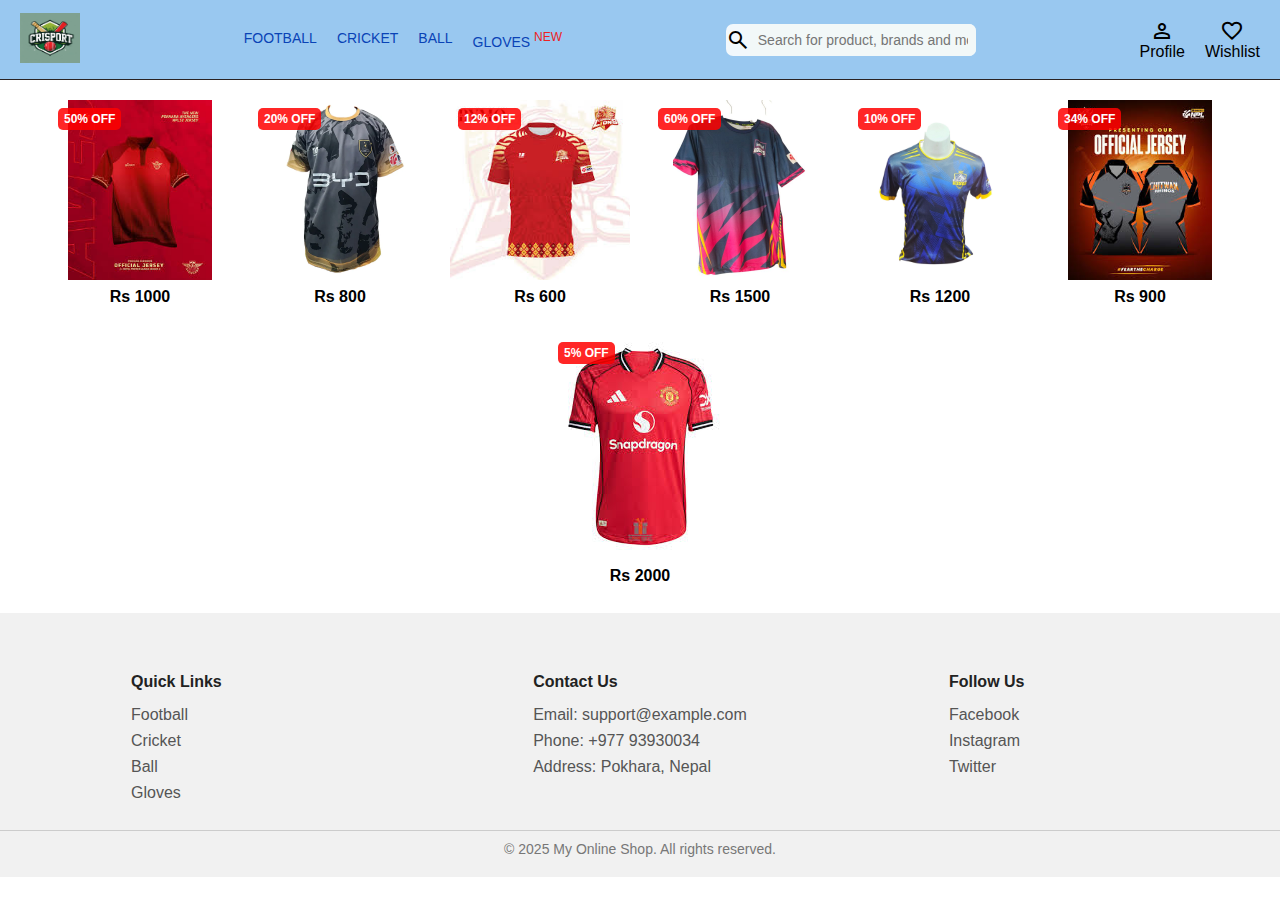
<file: index.html>
<!DOCTYPE html>
<html lang="en">
    
    <title>Portfolio</title>
   <link rel="stylesheet" href="CSS/1project.css">
    <link rel="stylesheet" href="https://fonts.googleapis.com/css2?family=Material+Symbols+Outlined" />
</head>
<body>

<header>
    <!-- Logo -->
    <div class="logo_container">
        <a href="#"><img class="nplbanner" src="image/crii.png" alt="NPL Banner"></a>
    </div>

    <!-- Navigation -->
    <nav class="nav_bar">
        <a href="#">Football</a>
        <a href="#">Cricket</a>
        <a href="#">Ball</a>
        <a href="#">Gloves <sup>new</sup></a>
    </nav>

    <!-- Search -->
    <div class="search_bar">
        <span class="material-symbols-outlined search-icon">search</span>
        <input class="search_input" placeholder="Search for product, brands and more">
        
    </div>

    <!-- Action -->
    <div class="action_bar">
        <div class="action_container">
            <span class="material-symbols-outlined">person</span>
            <span class="action_name">Profile</span>
        </div>
        <div class="action_container">
            <span class="material-symbols-outlined">favorite</span>
            <span class="action_name">Wishlist</span>
        </div>
    </div>
</header>

<main>
    <!-- Sale Items -->
     
    <div class="category_items">
    <!-- Pokhara Jersey -->
    <a href="#" class="sale_item_container">
        <img class="sale_item" src="image/pokhara.jpg" alt="Pokhara Jersey">
        <span class="sale_offer">50% OFF</span>
        <div class="sale_price">Rs 1000</div>
    </a>

    <!-- Kathmandu Jersey -->
    <a href="#" class="sale_item_container">
        <img class="sale_item" src="image/ktm.webp" alt="Kathmandu Jersey">
        <span class="sale_offer">20% OFF</span>
        <div class="sale_price">Rs 800</div>
    </a>

    <!-- Lumbini Jersey -->
    <a href="#" class="sale_item_container">
        <img class="sale_item" src="image/lumbini.jpg" alt="Lumbini Jersey">
        <span class="sale_offer">12% OFF</span>
        <div class="sale_price">Rs 600</div>
    </a>

    <!-- Janakpur Jersey -->
    <a href="#" class="sale_item_container">
        <img class="sale_item" src="image/janakpur.jpg" alt="Janakpur Jersey">
        <span class="sale_offer">60% OFF</span>
        <div class="sale_price">Rs 1500</div>
    </a>

    <!-- Biratnagar Jersey -->
    <a href="#" class="sale_item_container">
        <img class="sale_item" src="image/biratnagar.jpg" alt="Biratnagar Jersey">
        <span class="sale_offer">10% OFF</span>
        <div class="sale_price">Rs 1200</div>
    </a>

    <!-- Chitwan Jersey -->
    <a href="#" class="sale_item_container">
        <img class="sale_item" src="image/chitwan.jpg" alt="Chitwan Jersey">
        <span class="sale_offer">34% OFF</span>
        <div class="sale_price">Rs 900</div>
    </a>

    <!-- Manchester United Jersey -->
    <a href="#" class="sale_item_container">
        <img class="sale_item_middle" src="image/manutd.jpg" alt="Manchester United Jersey">
        <span class="sale_offer">5% OFF</span>
        <div class="sale_price">Rs 2000</div>
    </a>
</div>


</main>

<footer>
    <footer>
    <div class="footer_container">
        <!-- Column 1: Quick Links -->
        <div class="footer_column">
            <h3>Quick Links</h3>
            <a href="#">Football</a>
            <a href="#">Cricket</a>
            <a href="#">Ball</a>
            <a href="#">Gloves</a>
        </div>

        <!-- Column 2: Contact Info -->
        <div class="footer_column">
            <h3>Contact Us</h3>
            <p>Email: support@example.com</p>
            <p>Phone: +977 93930034</p>
            <p>Address: Pokhara, Nepal</p>
        </div>

        <!-- Column 3: Social Media -->
        <div class="footer_column">
            <h3>Follow Us</h3>
            <a href="#">Facebook</a>
            <a href="#">Instagram</a>
            <a href="#">Twitter</a>
        </div>
    </div>

    <div class="footer_bottom">
        &copy; 2025 My Online Shop. All rights reserved.
    </div>
</footer>

</footer>

</body>
</html>
</file>
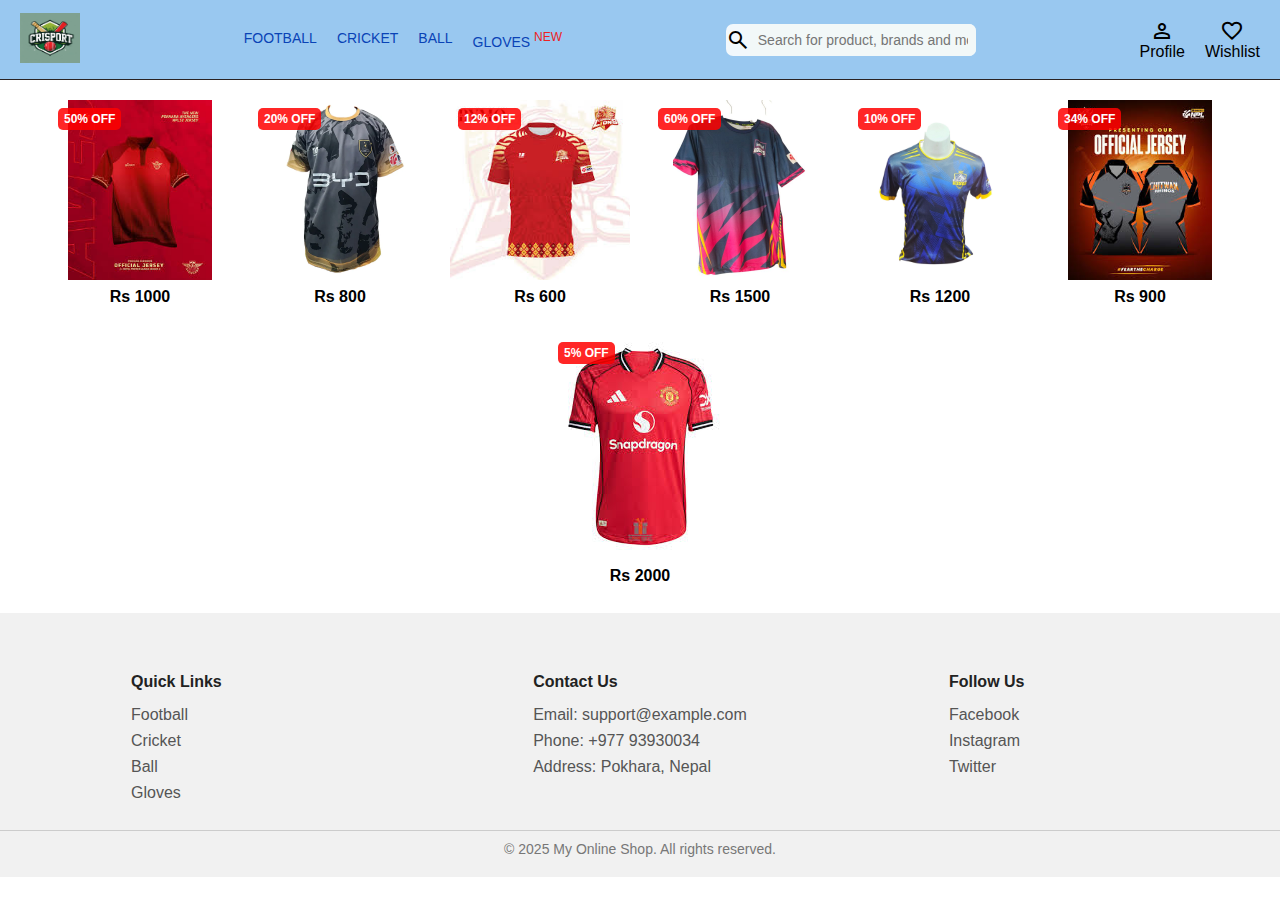
<file: 1project.html>
<!DOCTYPE html>
<html lang="en">
    
    <title>Portfolio</title>
   <link rel="stylesheet" href="../CSS/1project.css">
    <link rel="stylesheet" href="https://fonts.googleapis.com/css2?family=Material+Symbols+Outlined" />
</head>
<body>

<header>
    <!-- Logo -->
    <div class="logo_container">
        <a href="#"><img class="nplbanner" src="../image/crii.png" alt="NPL Banner"></a>
    </div>

    <!-- Navigation -->
    <nav class="nav_bar">
        <a href="#">Football</a>
        <a href="#">Cricket</a>
        <a href="#">Ball</a>
        <a href="#">Gloves <sup>new</sup></a>
    </nav>

    <!-- Search -->
    <div class="search_bar">
        <span class="material-symbols-outlined search-icon">search</span>
        <input class="search_input" placeholder="Search for product, brands and more">
        
    </div>

    <!-- Action -->
    <div class="action_bar">
        <div class="action_container">
            <span class="material-symbols-outlined">person</span>
            <span class="action_name">Profile</span>
        </div>
        <div class="action_container">
            <span class="material-symbols-outlined">favorite</span>
            <span class="action_name">Wishlist</span>
        </div>
    </div>
</header>

<main>
    <!-- Sale Items -->
    <div class="category_items">
    <!-- Pokhara Jersey -->
    <a href="#" class="sale_item_container">
        <img class="sale_item" src="../image/pokhara.jpg" alt="Pokhara Jersey">
        <span class="sale_offer">50% OFF</span>
        <div class="sale_price">Rs 1000</div>
    </a>

    <!-- Kathmandu Jersey -->
    <a href="#" class="sale_item_container">
        <img class="sale_item" src="../image/ktm.webp" alt="Kathmandu Jersey">
        <span class="sale_offer">20% OFF</span>
        <div class="sale_price">Rs 800</div>
    </a>

    <!-- Lumbini Jersey -->
    <a href="#" class="sale_item_container">
        <img class="sale_item" src="../image/lumbini.jpg" alt="Lumbini Jersey">
        <span class="sale_offer">12% OFF</span>
        <div class="sale_price">Rs 600</div>
    </a>

    <!-- Janakpur Jersey -->
    <a href="#" class="sale_item_container">
        <img class="sale_item" src="../image/janakpur.jpg" alt="Janakpur Jersey">
        <span class="sale_offer">60% OFF</span>
        <div class="sale_price">Rs 1500</div>
    </a>

    <!-- Biratnagar Jersey -->
    <a href="#" class="sale_item_container">
        <img class="sale_item" src="../image/biratnagar.jpg" alt="Biratnagar Jersey">
        <span class="sale_offer">10% OFF</span>
        <div class="sale_price">Rs 1200</div>
    </a>

    <!-- Chitwan Jersey -->
    <a href="#" class="sale_item_container">
        <img class="sale_item" src="../image/chitwan.jpg" alt="Chitwan Jersey">
        <span class="sale_offer">34% OFF</span>
        <div class="sale_price">Rs 900</div>
    </a>

    <!-- Manchester United Jersey -->
    <a href="#" class="sale_item_container">
        <img class="sale_item_middle" src="../image/manutd.jpg" alt="Manchester United Jersey">
        <span class="sale_offer">5% OFF</span>
        <div class="sale_price">Rs 2000</div>
    </a>
</div>


</main>

<footer>
    <footer>
    <div class="footer_container">
        <!-- Column 1: Quick Links -->
        <div class="footer_column">
            <h3>Quick Links</h3>
            <a href="#">Football</a>
            <a href="#">Cricket</a>
            <a href="#">Ball</a>
            <a href="#">Gloves</a>
        </div>

        <!-- Column 2: Contact Info -->
        <div class="footer_column">
            <h3>Contact Us</h3>
            <p>Email: support@example.com</p>
            <p>Phone: +977 93930034</p>
            <p>Address: Pokhara, Nepal</p>
        </div>

        <!-- Column 3: Social Media -->
        <div class="footer_column">
            <h3>Follow Us</h3>
            <a href="#">Facebook</a>
            <a href="#">Instagram</a>
            <a href="#">Twitter</a>
        </div>
    </div>

    <div class="footer_bottom">
        &copy; 2025 My Online Shop. All rights reserved.
    </div>
</footer>

</footer>

</body>
</html>
</file>
<file: CSS/1project.css>
/* Reset & Base*/
* {
    margin: 0;
    padding: 0;
    box-sizing: border-box;
    font-family: 'Franklin Gothic Medium', 'Arial Narrow', Arial, sans-serif;
}

/*  HEADER  */
header {
    display: flex;
    justify-content: space-between;
    align-items: center;
    height: 80px;
    background-color: rgb(153, 200, 240);
    padding: 0 20px;
    border-bottom: 1px solid rgb(43, 35, 35);
}

.nplbanner {
    height: 50px;
    width: 60px;
}
.nplbanner:hover {
    transform: scale(1.07);
}

/* Navigation */
.nav_bar {
    display: flex;
    gap: 20px;
}

.nav_bar a {
    font-size: 14px;
    font-weight: 500;
    color: rgb(9, 67, 182);
    text-transform: uppercase;
    text-decoration: none;
    padding: 28px 0;
    position: relative;
}

.nav_bar a:hover {
    color: rgb(238, 13, 13);
}
.nav_bar a sup {
    color: rgb(237, 34, 34);
    font-size: 12px;
}

/* Search */
.search_bar {
    display: flex;
    align-items: center;
    width: 250px;
    background-color: rgb(242, 248, 252);
    border-radius:7px;
    overflow:hidden;
}


.search_input {
    border: none;
    outline: none;
    padding: 8px;
    flex-grow: 1;
    font-size: 14px;
    background-color: rgb(242, 248, 248);
}

/* Action icons */
.action_bar {
    display: flex;
    gap: 20px;
}

    


.action_container {
    display: flex;
    flex-direction: column;
    align-items: center;
    cursor: pointer;
}
.action_container:active {
    color: rgb(213, 13, 13);
    transform: scale(1.06);
}

/* MAIN */
.banner_container {
    margin: 40px auto;
    max-width: 1200px;
}

.banner_image {
    width: 100%;
    display: block;
}

/* Category container */
.category_items {
    display: flex;
    flex-wrap: wrap;
    gap: 20px;
    justify-content: center;
    padding: 20px 0;
}

/* Individual sale item container */
.sale_item_container {
    position: relative;
    width: 180px;
    border-radius: 10px;
    overflow: hidden;
    background-color: #fff;
    text-decoration: none; /* remove underline */
    color: inherit;
    transition: transform 0.3s ease, box-shadow 0.3s ease;
    display: flex;
    flex-direction: column;
    align-items: center;
}

.sale_item_container:hover {
    transform: scale(1.05);
    box-shadow: 0 10px 20px rgba(0,0,0,0.3);
}

/* Image */
.sale_item {
    width: 100%;
    height: 180px; /* fixed height */
    object-fit: contain;
    background-color: #fff;}


/* Sale label – top-left corner */
.sale_offer {
    position: absolute;
    top: 8px;
    left: 8px;
    background-color: rgba(255,0,0,0.85);
    color: #fff;
    font-size: 12px;
    font-weight: bold;
    padding: 4px 6px;
    border-radius: 5px;
}

/* Price under image */
.sale_price {
    margin: 8px 0;
    font-size: 16px;
    font-weight: bold;
    color: #000;
    text-align: center;
}


/* FOOTER */
footer {
    background: #f1f1f1;
    padding: 30px 0 10px;
    font-family: Arial, sans-serif;
    color: #333;
}

.footer_container {
    display: flex;
    flex-wrap: wrap;
    justify-content: space-around;
    max-width: 1200px;
    margin: auto;
    gap: 20px;
}

.footer_column {
    min-width: 200px;
}

.footer_column h3 {
    margin-bottom: 15px;
    color: #222;
    font-size: 16px;
}

.footer_column a, .footer_column p {
    display: block;
    margin-bottom: 8px;
    text-decoration: none;
    color: #555;
    transition: 0.3s;
}

.footer_column a:hover {
    color: royalblue;
    transform: translateX(3px);
}

.footer_bottom {
    text-align: center;
    margin-top: 20px;
    font-size: 14px;
    color: #777;
    border-top: 1px solid #ccc;
    padding-top: 10px;
}
</file>
